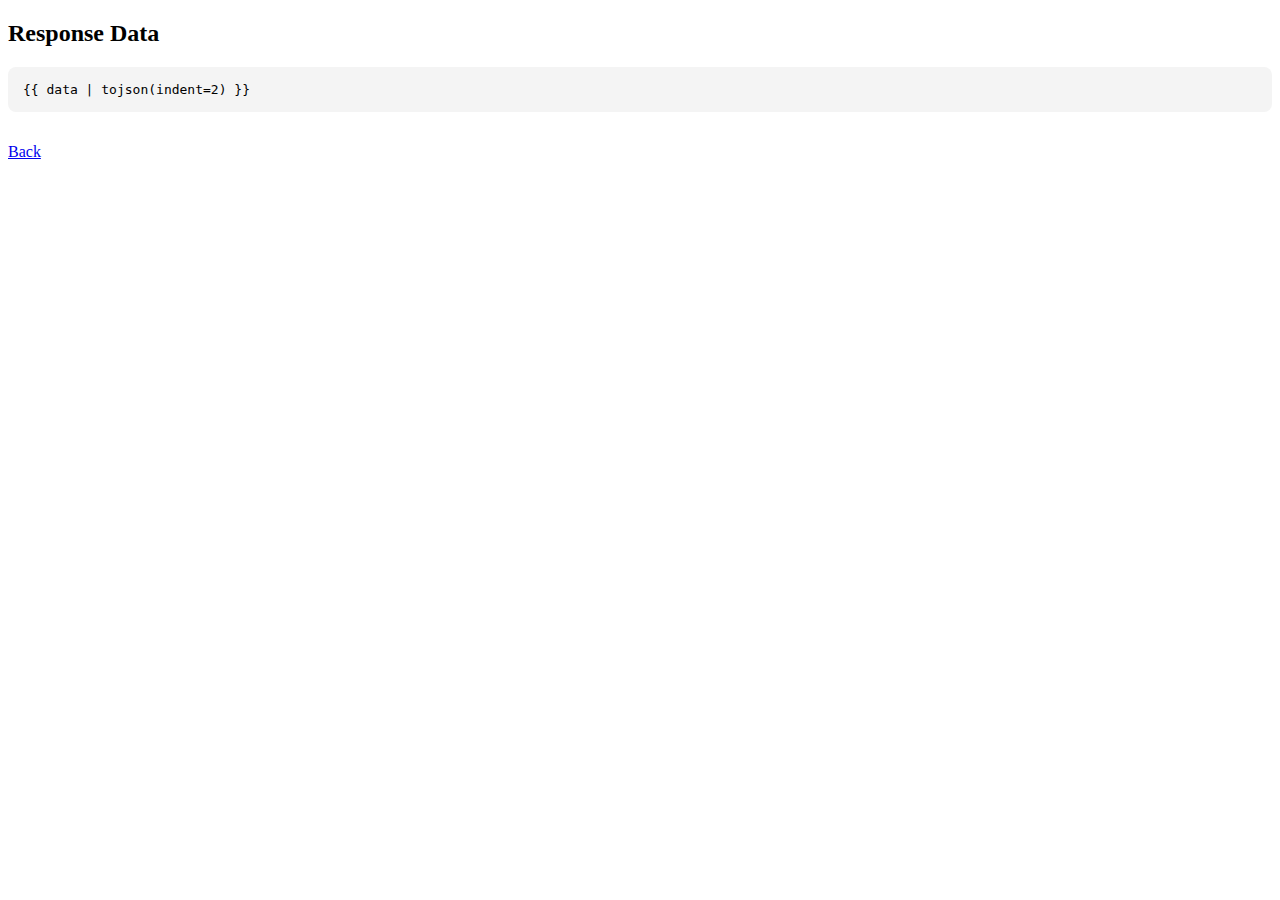
<file: templates/results.html>
<!DOCTYPE html>
<html>
<head>
    <title>Result</title>
    <style>
        pre {
            background: #f4f4f4;
            padding: 15px;
            border-radius: 8px;
            white-space: pre-wrap;
        }
    </style>
</head>
<body>
    <h2>Response Data</h2>

    <pre>{{ data | tojson(indent=2) }}</pre>

    <br>
    <a href="/">Back</a>
</body>
</html>
</file>
